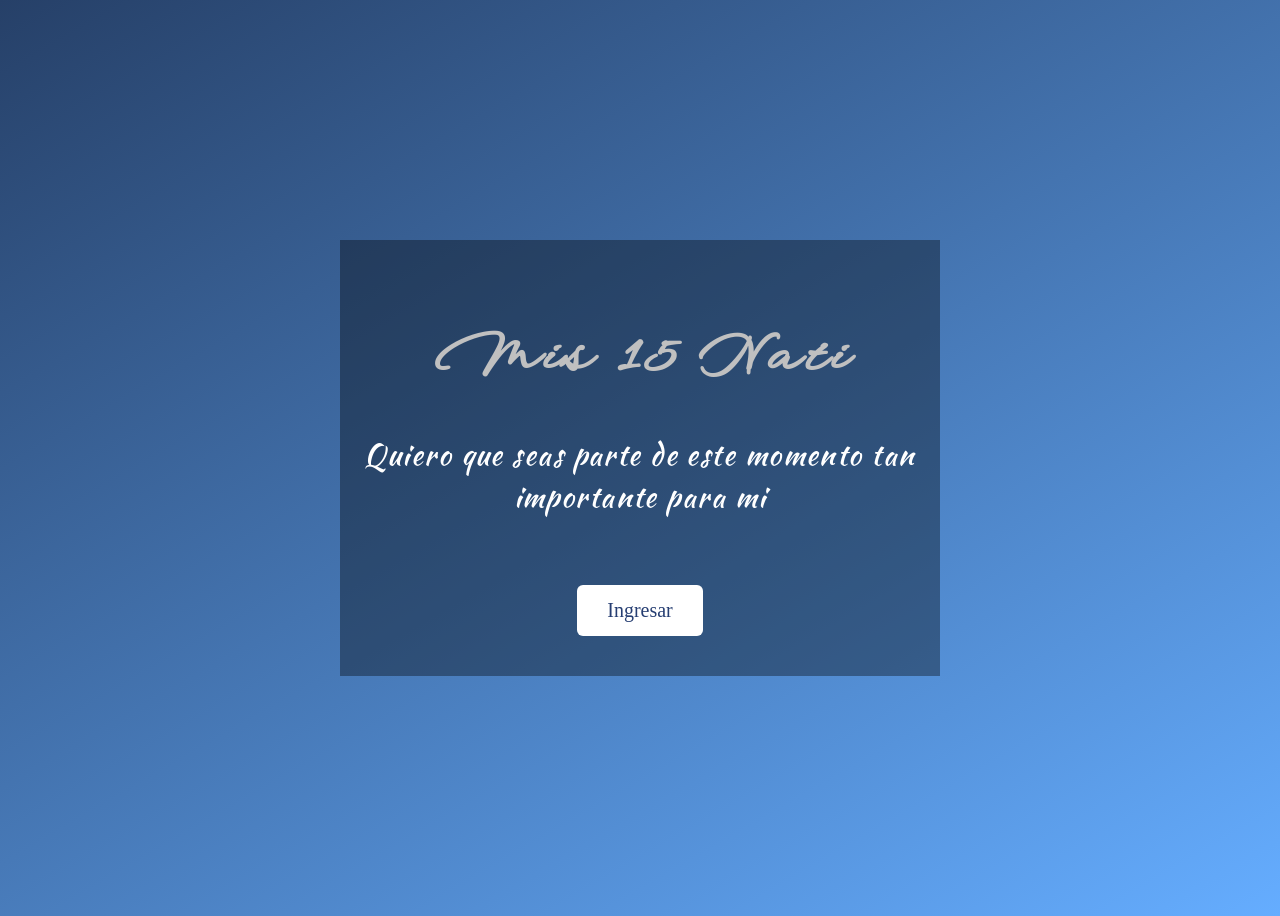
<file: index.html>
<!DOCTYPE html>
<html>
    <head>
        <meta charset="UTF-8">
        <meta name="viewport" content="width=device-width, initial-scale=1.0">
        <title>Invitación MIS 15 - Natali</title>
<link rel="preconnect" href="https://fonts.googleapis.com">
<link rel="preconnect" href="https://fonts.gstatic.com" crossorigin>
<link href="https://fonts.googleapis.com/css2?family=Bree+Serif&display=swap" rel="stylesheet">
<link href="https://fonts.googleapis.com/css2?family=Bree+Serif&family=Kaushan+Script&display=swap" rel="stylesheet">
        <link rel="stylesheet" href="Ingreso.css">
<link href="https://fonts.googleapis.com/css2?family=Bree+Serif&family=Kaushan+Script&family=WindSong:wght@400;500&display=swap" rel="stylesheet">
    </head>
    <body>
        <header>
          <h1>Mis 15 Nati </h1>
          <h2>Quiero que seas parte de este momento tan importante para mi</h2>
          <br>
            <a href="Cumpleaños/cumple.html"><button>Ingresar</button></a>
        </header>

        <script src="js.js"></script>
    </body>
    </html>
</file>
<file: Ingreso.css>
* {  box-sizing: border-box; }

body{
    text-align: center;
    position: relative;
    overflow-x: visible;
    min-height: 100vh;
    display: flex;
    justify-content: center;
    align-items: center;
    text-align: center;
    background: linear-gradient(
        150deg,
        rgb(38, 64, 104) 0%,
        #65adff 100%
    );
}




/* COPOS DE NIEVE */


.snowflake{
    overflow-x: visible;
    position: absolute;
    top:-50px;
    user-select: none;
    color:white;
    font-size: 10px;
    pointer-events: none;
    z-index: 9999;
    opacity: 0.8;
    animation-name: fall;
    animation-timing-function: linear;
    animation-iteration-count: infinite;
}

@keyframes fall{
    0%{ transform: translateY(0);}
    100%{
        transform: translateY(100vh);
    }
}











header{
    width: 90%;
    max-width: 500px;
    padding: 40px 20px;
    background-color: rgba(0, 0, 0, 0.356);
    text-align: center;
    animation: slideIn 2s ease forwards;
    
}

h1, h2, button{
    opacity: 0;
    animation-fill-mode: forwards;
}

h1{
     font-family: "WindSong", cursive;
  font-weight: bold;
  font-style: normal;
    color: silver;
    animation: slideIn 1s ease forwards;
    animation-delay: 0.5s;
    letter-spacing: 0.1em;
    opacity: 0;
}

 

h2{
 font-family: "Kaushan Script", cursive;
  font-weight: 200;
  font-style: normal;
    color: rgb(255, 255, 255);
    animation: Slide2 1s ease forwards;
    animation-delay: 2.2s;
    letter-spacing: 0.05em;
    opacity: 0;
}

button{
    opacity: 0;
    margin-top: 25px;
    padding: 12px 25px;
    background-color: rgb(255, 255, 255);
    color: rgb(38, 62, 114);
    font-family: "cursive";
    font-weight: 200;
    font-size: 18px;
    border-radius: 6px;
    border: none;
    transition: all ease-in-out 0.3s;
    animation: boton 1s ease forwards;
    animation-delay: 4s;
}

button:hover{
    background-color: rgb(75, 103, 156);
    color: rgb(255, 255, 255);
    font-style: italic;
    font-size: 6.7vw;
    border-radius: 4%;
    cursor: pointer;
}

button:active{
    background-color: black;
    color: rgb(177, 211, 250);
}

@keyframes slideIn {

    from{
        transform: translateY(40px); opacity: 0;
    }

    to{
       transform: translateY(0); opacity: 1;
    }
    
}

@keyframes Slide2{

    from{
      transform: translateY(30px); opacity: 0;   
    }

    to{
       transform: translateY(0); opacity: 1;
    }
}

@keyframes boton {
    from{
     transform: translateY(20px); opacity: 0;
    }
  
    to{
     transform: translateY(0); opacity: 1;
    }
}







/*--------> TABLET <-------*/



@media (min-width: 768px) {
    h1{
        font-size: 3rem;
    }
    h2{
        font-size: 1.5rem;
    }
    button{
        font-size: 20px;
        padding: 14px 30px;
    }
}







/*-----> DESKTOP <-----*/

@media (min-width: 1024px){
    header{
        max-width: 600px;
    }

    h1{
        font-size: 3.5rem;
    }

    h2{
        font-size: 1.8rem;
    }
}
</file>
